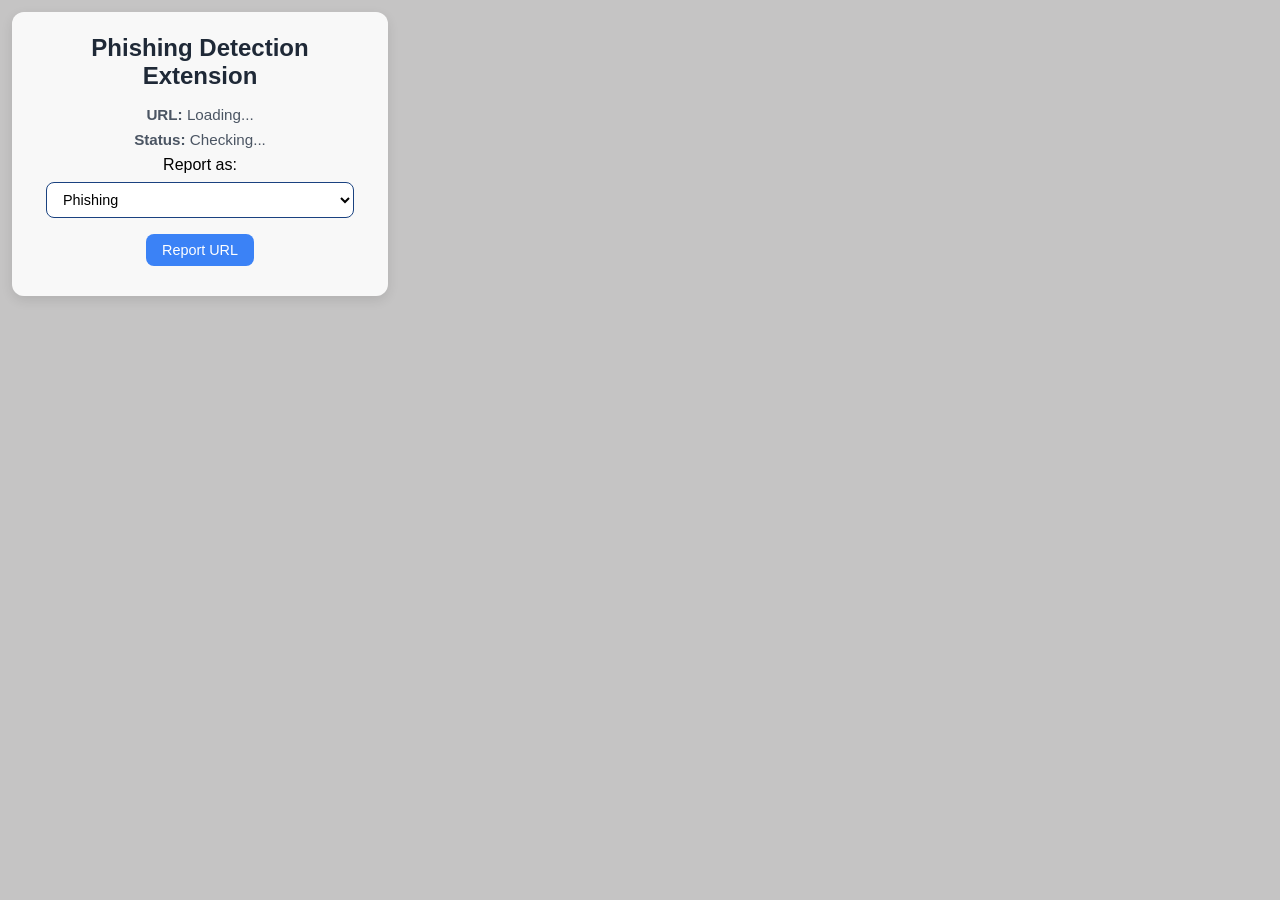
<file: extension/popup.html>
<!DOCTYPE html>
<html>
<head>
    <title>Phishing Detection</title>
    <link rel="stylesheet" href="styles.css">
</head>
<body>
    <div id="container">
        <h3>Phishing Detection Extension</h3>
        <p><strong>URL:</strong> <span id="url">Loading...</span></p>
        <p><strong>Status:</strong> <span id="status">Checking...</span></p>
        <div>
            <label for="reportType">Report as:</label>
            <select id="reportType">
                <option value="phishing">Phishing</option>
                <option value="legitimate">Legitimate</option>
            </select>
            <button id="reportButton">Report URL</button>
        </div>
    </div>
    <script src="popup.js"></script>
</body>
</html>
</file>
<file: extension/styles.css>
body {
    font-family: 'Arial', sans-serif;
    width: 400px;
    height: 300px;
    padding: 12px;
    margin: 0;
    background-color: #c5c4c4;
    overflow: fixed;
    box-sizing: border-box;
}

#container {
    text-align: center;
    padding: 22px;
    background: linear-gradient(135deg, #f8f8f8, #f8f8f8);
    border-radius: 12px;
    box-shadow: 0 4px 12px rgba(0, 0, 0, 0.1);
    transition: transform 0.2s ease-in-out;
}

#container:hover {
    transform: translateY(-2px);
}

h3 {
    margin: 0 0 16px;
    font-size: 1.5rem;
    font-weight: 700;
    color: #1f2937;
}

p {
    margin: 8px 0;
    font-size: 0.95rem;
    color: #4b5563;
}

select {
    margin: 8px 4px;
    padding: 8px 12px;
    border: 1px solid #1a4280;
    border-radius: 8px;
    font-size: 0.9rem;
    background-color: #ffffff;
    transition: border-color 0.2s, box-shadow 0.2s;
    width: calc(100% - 24px);
}

select:focus {
    outline: none;
    border-color: #3b82f6;
    box-shadow: 0 0 0 3px rgba(59, 130, 246, 0.1);
}

button {
    margin: 8px 4px;
    padding: 8px 16px;
    border: none;
    border-radius: 8px;
    background-color: #3b82f6;
    color: #ffffff;
    font-size: 0.9rem;
    font-weight: 500;
    cursor: pointer;
    transition: background-color 0.2s, transform 0.1s;
}

button:hover {
    background-color: #2563eb;
    transform: translateY(-1px);
}

button:active {
    transform: translateY(0);
}

.animate-pulse-slow {
    animation: pulse 2s cubic-bezier(0.4, 0, 0.6, 1) infinite;
}

@keyframes pulse {
    0%, 100% { opacity: 1; }
    50% { opacity: 0.5; }
}

.tooltip {
    position: relative;
}

.tooltip .tooltip-text {
    visibility: hidden;
    width: 120px;
    background-color: #1f2937;
    color: #fff;
    text-align: center;
    border-radius: 6px;
    padding: 5px;
    position: absolute;
    z-index: 1;
    bottom: 125%;
    left: 50%;
    margin-left: -60px;
    opacity: 0;
    transition: opacity 0.3s;
}

.tooltip:hover .tooltip-text {
    visibility: visible;
    opacity: 1;
}
</file>
